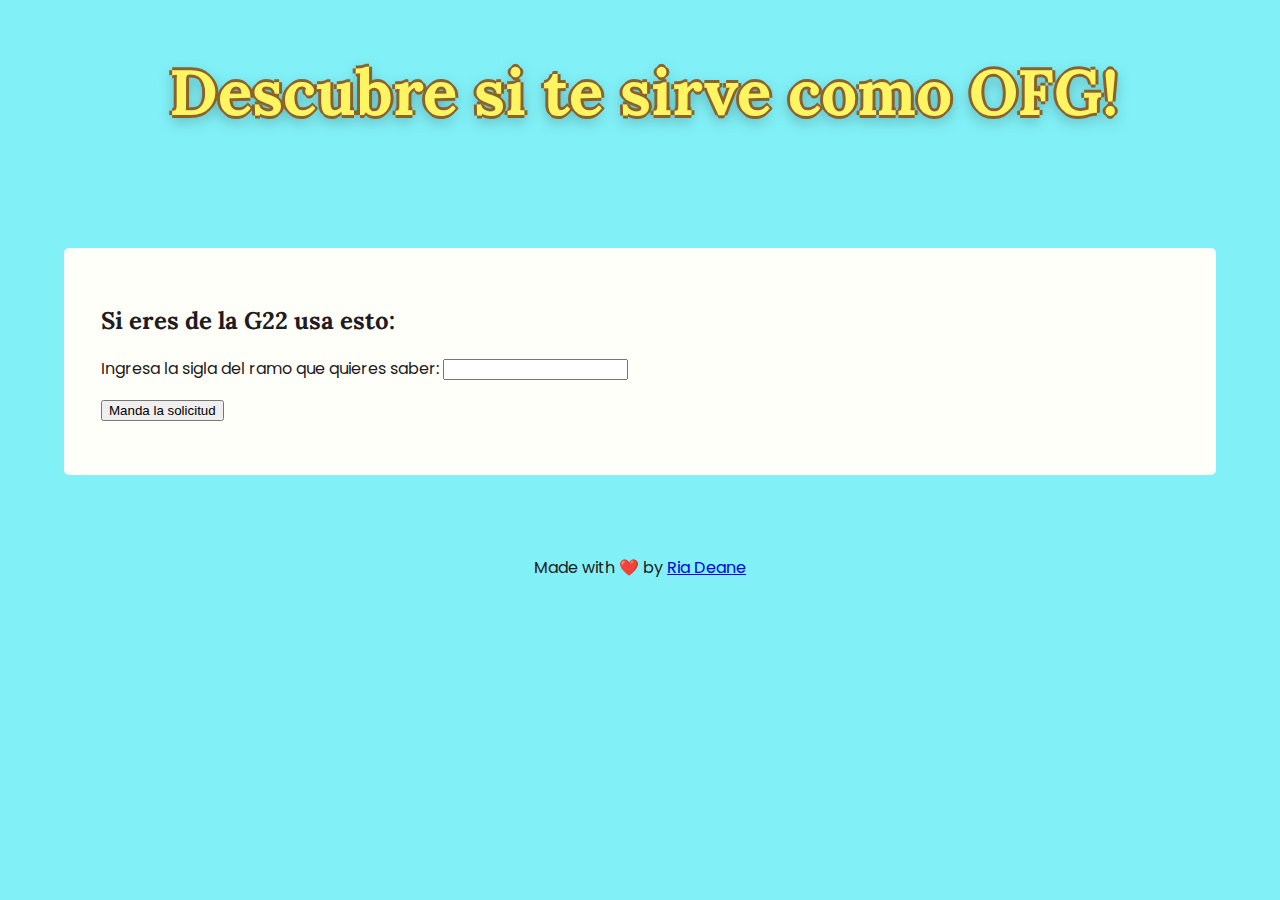
<file: index.html>
<!DOCTYPE html>
<html>

<head>
    <meta charset='utf-8'>
    <meta http-equiv='X-UA-Compatible' content='IE=edge'>
    <title>ACNH Tool</title>
    <meta name='viewport' content='width=device-width, initial-scale=1'>
    <link rel='stylesheet' type='text/css' media='screen' href='style.css'>
    <script type="text/javascript" src="courses.json"></script>
    <script type="text/javascript" src="availability.js"></script>
    <script src="https://d3js.org/d3.v6.min.js"></script>
    <link rel="preconnect" href="https://fonts.googleapis.com">
    <link rel="preconnect" href="https://fonts.gstatic.com" crossorigin>
    <link href="https://fonts.googleapis.com/css2?family=Lora&family=Poppins&display=swap" rel="stylesheet">
</head>

<body>
    <header>
        <h1 id="title">Descubre si te sirve como OFG!</h1>
    </header>
    <div>
        <h2>Si eres de la G22 usa esto:</h2>
        <p>Ingresa la sigla del ramo que quieres saber: <input type="text" id="sigla"></p>
        <button id="g22-click">Manda la solicitud</button>
        <p id="area"></p>
    </div>
    <footer>
        <p>Made with ❤️ by <a href="https://github.com/riadeane">Ria Deane</a></p>
    </footer>
</body>

</html>
</file>
<file: style.css>
:root {
    --acnh-green: #9dffb0;
    --acnh-blue: #81f1f7;
    --acnh-white: #fffffa;
    --acnh-brown: #8a622b;
    --acnh-yellow: #fff563;

    --logo-url: url(https://www.animal-crossing.com/new-horizons/assets/img/global/logos/logo-acnh-en.png)
}

* {
    box-sizing: border-box;
}

html {
    scroll-behavior: smooth;
}

body {
    background-color: var(--acnh-blue);
    font-family: 'Poppins', sans-serif;
    font-size: 100%;
    color: #221B21;
    margin: 0;
}

header {
    background-color: var(--acnh-blue);
    padding: 0.5em;
    padding-left: 1em;
    display: flex;
    flex-direction: column;
    justify-content: center;
    align-items: center;
}

footer {
    display: flex;
    flex-direction: column;
    justify-content: center;
    align-items: center;
    margin: auto;
}

h1,
h2,
h3,
h4 {
    font-family: "Lora", monospace;
}

code {
    font-size: large;
    background-color: var(--acnh-yellow);
    padding-left: 2px;
    padding-right: 2px;
}

body>div {
    margin: 4em;
    padding: 2em;
    border: var(--acnh-white) 5px solid;
    border-radius: 5px;
    background-color: var(--acnh-white);
}

img {
    -webkit-filter: drop-shadow(rgba(0, 0, 0, 0.35) 0px 5px 15px);
    filter: drop-shadow(rgba(0, 0, 0, 0.35) 0px 5px 15px);
}

table {
    border-collapse: collapse;
    width: 100%;
}

th,
td {
    text-align: left;
    padding: 8px;
    min-width: 15em;
}

th {
    border-left: var(--acnh-blue) 5px solid;
    border-bottom: var(--acnh-white) 5px solid;
    background-color: #f2f2f2;
    font-family: "Lora", monospace;
}

tr:hover {
    background: #f2f2f2;
}


text {
    pointer-events: none;
}

ul {
    list-style: none;
    text-align: left;
    margin: 0;
    padding: 0;
}

li span:first-child {
    text-shadow: -1px 0 black, 0 1px black, 1px 0 black, 0 -1px black;
    font-size: 3em;
    line-height: 0.5em;
}

li span {
    vertical-align: middle
}

select {
    width: 100%;
    min-width: 15ch;
    max-width: 40ch;
    border: 2px solid black;
    border-radius: 0.25em;
    padding: 0.25em 0.5em;
    cursor: pointer;
    line-height: 1.1;
    background-color: #fff;
}

.graph {
    display: flex;
    flex-direction: row;
    justify-content: center;
}

.graph div {
    margin: 10px;
}

.tooltip {
    opacity: 0;
    position: absolute;
    padding: 0.6em 1em;
    background: #fff;
    text-align: center;
    line-height: 1.4em;
    font-size: 0.9em;
    border: 1px solid black;
    z-index: 10;
    border-radius: 5px;
    transition: all 0.1s ease-out;
    pointer-events: none;
}

.selected {
    stroke: red;
}

.row {
    display: flex;
    flex-direction: row;
    justify-content: space-evenly;
}

.column {
    display: flex;
    flex-direction: column;
    justify-content: center;
}

.tarea {
    border-left: var(--acnh-blue) 5px solid;
    background-color: #f2f2f2;
    padding: 0.5em;
}

.bold {
    font-weight: bold;
}

.no-margin {
    margin: 0;
}

#title {
    font-size: 4em;
    text-shadow: -3px 0 var(--acnh-brown), 0 3px var(--acnh-brown), 3px 0 var(--acnh-brown), 0 -3px var(--acnh-brown), rgba(0, 0, 0, 0.35) 0px 5px 15px;
    color: var(--acnh-yellow);
}

#title-informe {
    font-size: 2em;
    margin: 0;
}

#critter-data {
    background-color: var(--acnh-brown);
    color: var(--acnh-white);
    border-radius: 5px;
    padding: 10px;
    min-width: 15%;
}

#graph-title {
    margin: auto;
}
</file>
